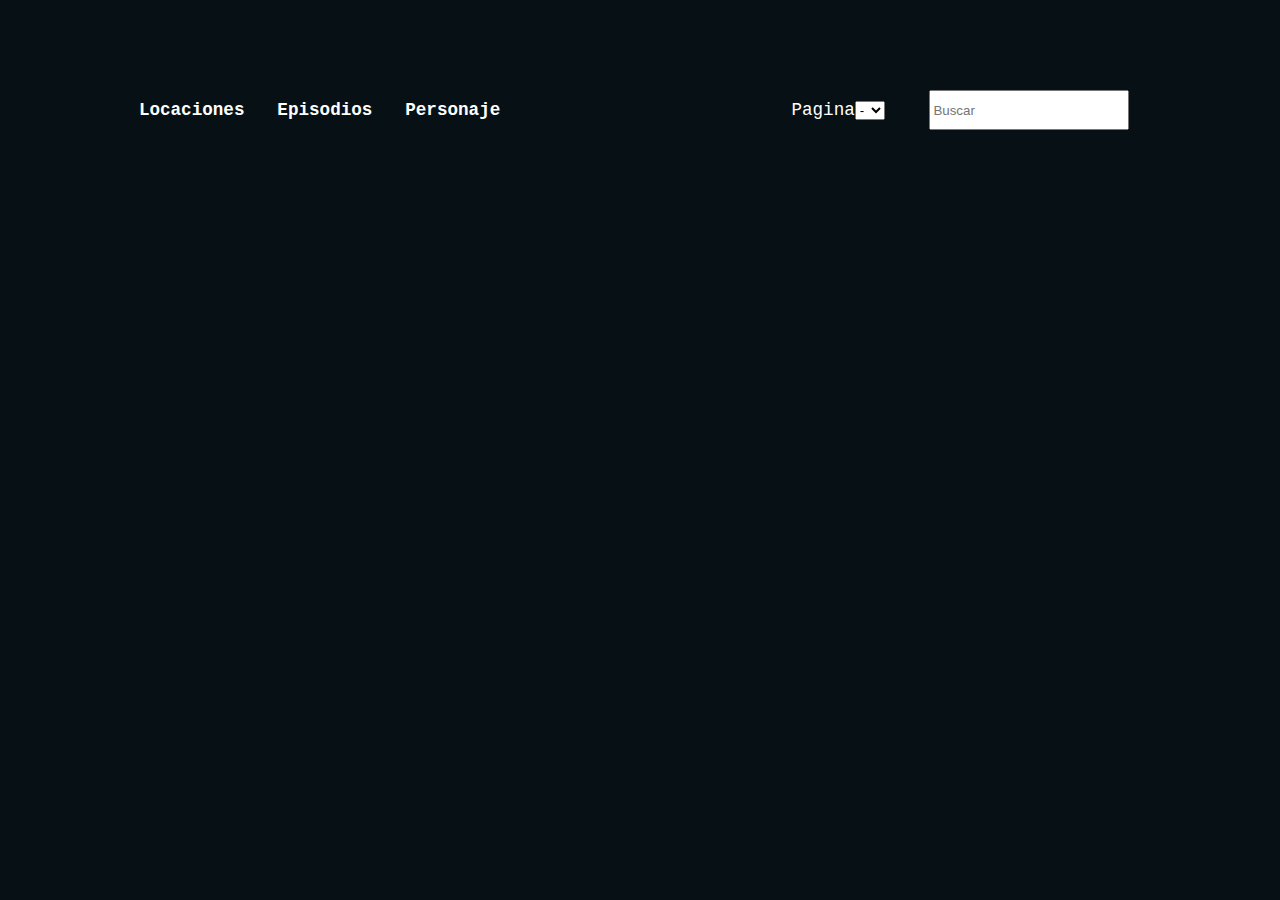
<file: index.html>
<!DOCTYPE html>
<html>
<head>
    <meta charset="utf-8">
    <meta name="viewport" content="width=device-width, initial-scale=1">
    <title>CONSULTA API R&M</title>
    <link rel="stylesheet" href="style.css">
</head>
<body id="body">
    <div class="wrap">
        <nav class="navbar">
            <div class="container-fluid">
                <div class="opciones-menu">
                    <a href="locacion.html"><p>Locaciones</p></a>
                    <a href="episodios.html"><p>Episodios</p></a>
                    <a href="index.html"><p>Personaje</p></a>
                </div>
                <div class="opciones-derecha">
                    <div class="opciones-pagina">
                        <p onclick="location.reload()">Pagina </p>
                        <select name="pagina" id="pagina" onchange="apiRick3(this.value)">
                            <option value="0" selected>-</option>    
                            <script>    
                                for(let i = 1; i <= 3; i++){
                                    document.write(`<option value="${i}">${i}</option>`);
                                }
                            </script>
                        </select>
                    </div>  
                    <div class="opciones-busqueda">
                        <form role="search">
                            <input type="search" placeholder="Buscar" aria-label="Buscar">
                        </form>
                    </div>
                </div>
            </div>
        </nav>
        <div id="resultado" class="grid"></div>
    </div>
    <script src="script2.js"></script>
</body>
</html>
</file>
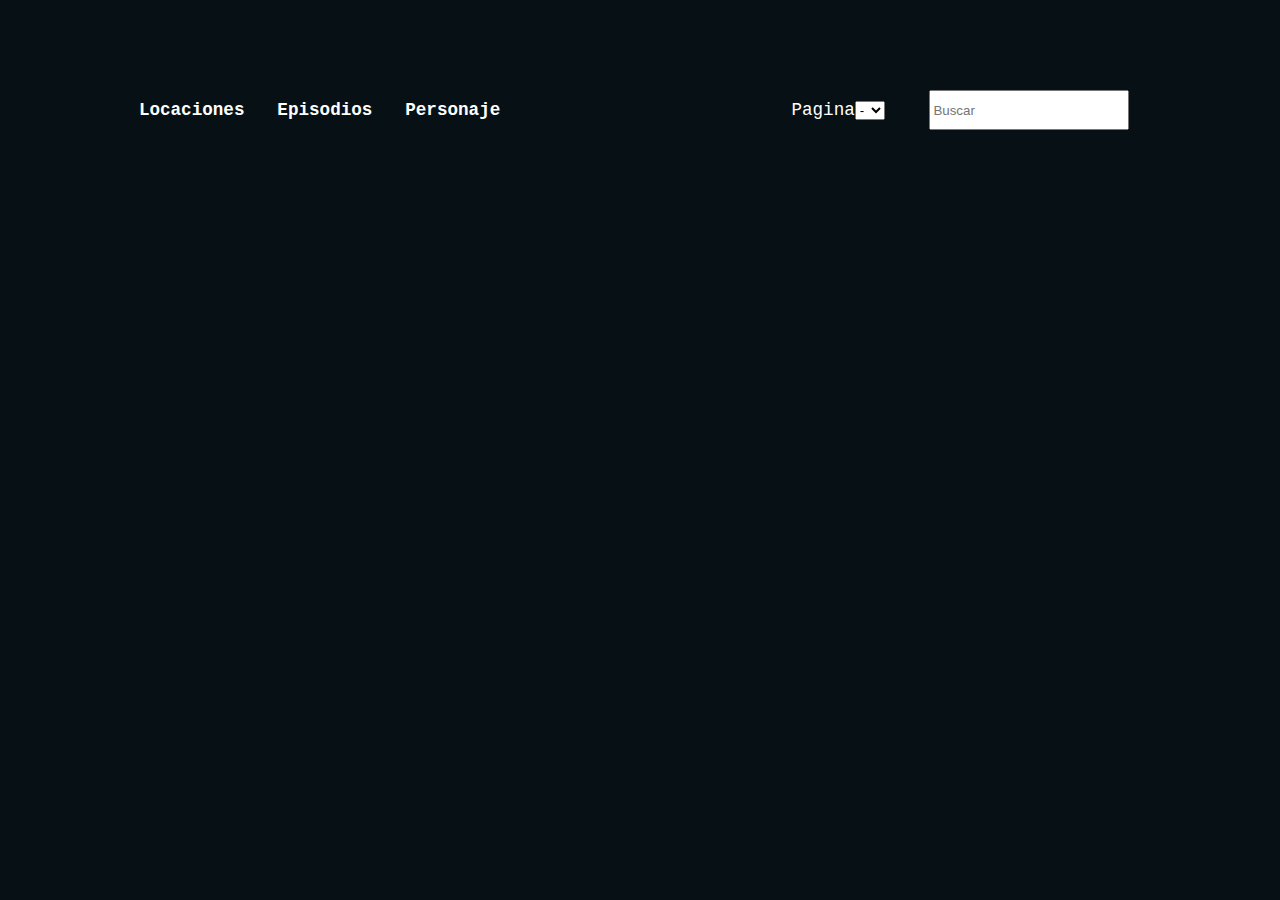
<file: episodios.html>
<!DOCTYPE html>
<html>
<head>

	<meta charset="utf-8">
	<meta name="viewport" content="width=device-width, initial-scale=1">
	<title>CONSULTA API R&M</title>
	<link rel="stylesheet" href="style.css">

</head>

<body id= "body">

<div class="wrap">
	<nav class="navbar">
		<div class="container-fluid">
			
			<div class="opciones-menu">

				<a href="locacion.html"><p>Locaciones</p></a>
				<a href="episodios.html"><p>Episodios</p></a>
				<a href="index.html"><p>Personaje</p></a>
			</div>

			<div class="opciones-derecha">
				<div class="opciones-pagina">
					<p onclick="location.reload()">Pagina </p>
						<select  name=pagina id="pagina" onchange="apiRick3(this.value)">
							<option value="0" selected>-</option>	
							<script>	
								for(let i = 1; i<=3; i++){
									document.write(`<option value="${i}">${i}</option>`);
								}
							</script>
						<select>
				</div>	
				
				
				<div class="opciones-busqueda">
					<form  role="search">
						<input  type="search" placeholder="Buscar" aria-label="Buscar">
					</form>
				</div>
			</div>

		</div>
	  </nav>



	<div id="resultado" class="grid">
		
	</div>
		

</div>

<script src="script2.js"></script>

</body>

</html>
</file>
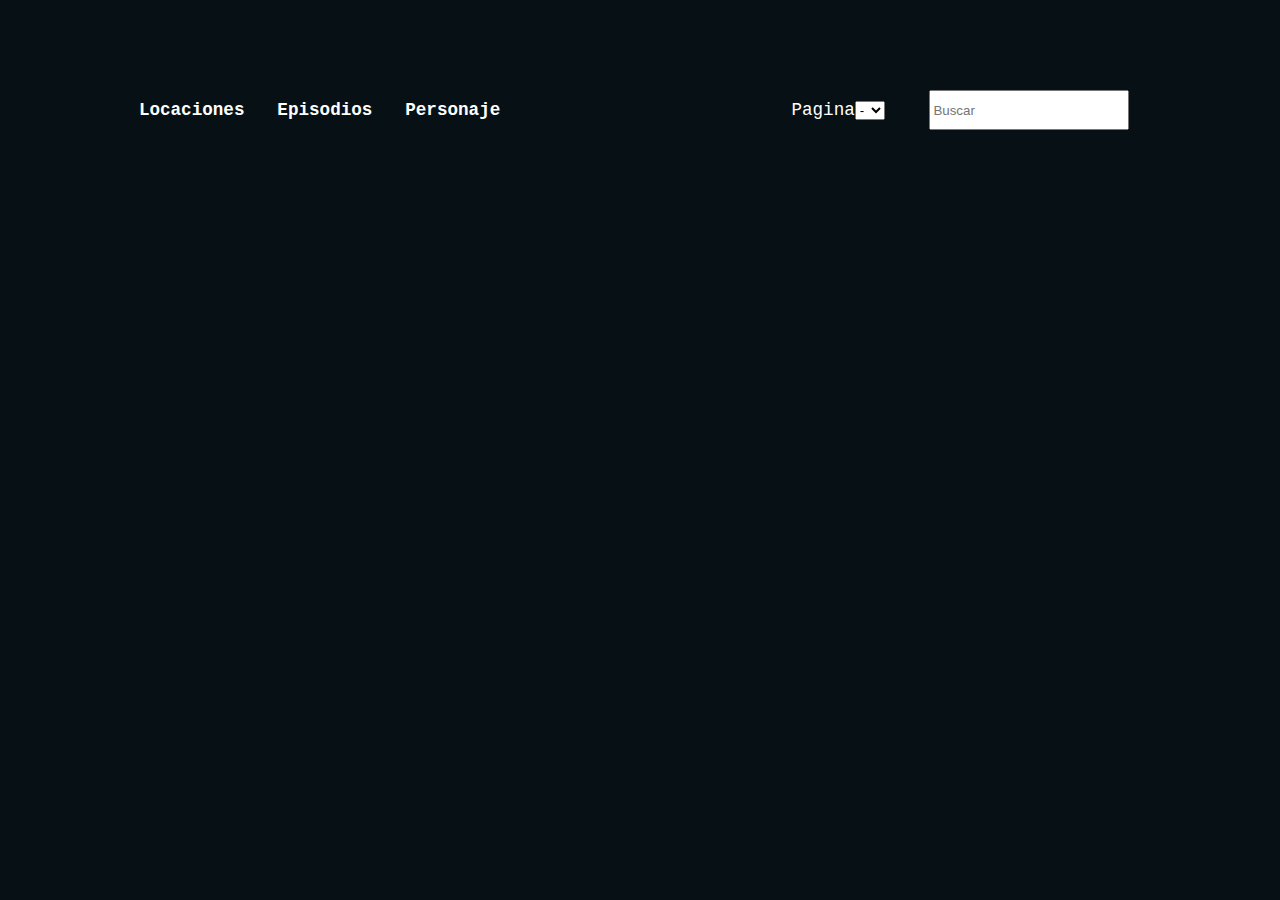
<file: locacion.html>
<!DOCTYPE html>
<html>
<head>

	<meta charset="utf-8">
	<meta name="viewport" content="width=device-width, initial-scale=1">
	<title>CONSULTA API R&M</title>
	<link rel="stylesheet" href="style.css">

</head>

<body id= "body">

<div class="wrap">
	<nav class="navbar">
		<div class="container-fluid">
			
			<div class="opciones-menu">

				<a href="locacion.html"><p>Locaciones</p></a>
				<a href="episodios.html"><p>Episodios</p></a>
				<a href="index.html"><p>Personaje</p></a>
			</div>

			<div class="opciones-derecha">
				<div class="opciones-pagina">
					<p onclick="location.reload()">Pagina </p>
						<select  name=pagina id="pagina" onchange="apiRick2(this.value)">
							<option value="0" selected>-</option>	
							<script>	
								for(let i = 1; i<=7; i++){
									document.write(`<option value="${i}">${i}</option>`);
								}
							</script>
						<select>
				</div>	
				
				
				<div class="opciones-busqueda">
					<form  role="search">
						<input  type="search" placeholder="Buscar" aria-label="Buscar">
					</form>
				</div>
			</div>

		</div>
	  </nav>



	<div id="resultado" class="grid">
		
	</div>
		

</div>

<script src="script2.js"></script>

</body>

</html>
</file>
<file: style.css>
/* General body styling */
#body {
    background-color: #071115; 
    margin: 0; 
    display: flex; 
    justify-content: center; 
    align-items: center; 
    flex-direction: column;
}

.wrap {
    width: 85%; 
    background-color: #071115; 
    padding: 10px;
}

/* Grid for larger screens */
.grid {
    display: grid;
    grid-template-columns: repeat(4, 1fr); 
    column-gap: 1em; 
    row-gap: 3.5em;   
}

.grid div {   
    background: #282a29;
    border-top-right-radius: 20px;
    border-top-left-radius: 20px;         
}

/* Card styling */
.card {
    width: auto;
    border-bottom: 2px solid #ffffff;
    height: 100%;  
}

/* Nested grids */
.nested-grid {
    display: grid;
    grid-template-columns: repeat(2, 1fr);  
}

.nested-grid2 {
    display: grid;
    grid-template-columns: repeat(4, 1fr);  
}

/* Image container */
#img-av {
    display: flex;
    align-items: flex-start;   
}

#img-av img {
    max-width: 100%;
    height: auto;
}

.info-font {
    width: auto;
    text-align: center;
    padding-right: 10px; 
    padding-left: 10px;
}

.info-font b {
    color: red;
    font-family: verdana;
    font-size: 1rem;
}

/* Menu options styling */
.opciones-menu {
    display: flex; 
    justify-content: space-evenly;
    align-items: center;
    width: 40%;
}

.opciones-derecha {
    display: flex;
    align-items: center;
    justify-content: space-evenly;
    width: 40%;
}

.opciones-pagina {
    display: flex;
    align-items: center;
}

.opciones-busqueda {
    display: flex; 
    align-items: center; 
}

.container-fluid {
    height: 20vh;
    display: flex;
    align-items: center;
    justify-content: space-between;
    padding: 10px;
}

.resaltado {
    font-size: 1.50rem;
    color: red;
}

.container-fluid a:hover {
    font-size: 1.50rem;
    color: red;
}

p {
    font-size: 1.10rem;
    font-family: courier;
    color: #ffffff; 
}

a {
    font-weight: bold;
    text-decoration: none;
}

.nombre-pj h2 {
    text-align: center;
    font-style: verdana;
    font-size: 26px;
    color: #ffffff; 
}

input {
    width: 200px;
    height: 40px;
}

/* Avatar styling */
.avatar {
    display: flex;
    flex-direction: column;
    align-items: center;
    margin-bottom: 10px;
}

.avatar img {
    width: 50px; 
    height: auto; 
}

.avatar p {
    margin-top: 5px;
    font-size: 14px; 
    color: #ffffff;
}

/* Responsive adjustments */
@media (max-width: 1024px) {
    .grid {
        grid-template-columns: repeat(2, 1fr);
    }

    .nested-grid2 {
        grid-template-columns: repeat(2, 1fr);
    }

    .opciones-menu, .opciones-derecha {
        width: 100%;
        justify-content: space-between;
    }
}

@media (max-width: 768px) {
    .grid {
        grid-template-columns: 1fr;
    }

    .nested-grid2 {
        grid-template-columns: 1fr;
    }

    .container-fluid {
        flex-direction: column;
        height: auto;
    }

    .opciones-menu, .opciones-derecha {
        flex-direction: column;
        align-items: flex-start;
    }

    input {
        width: 100%;
    }
}
</file>
